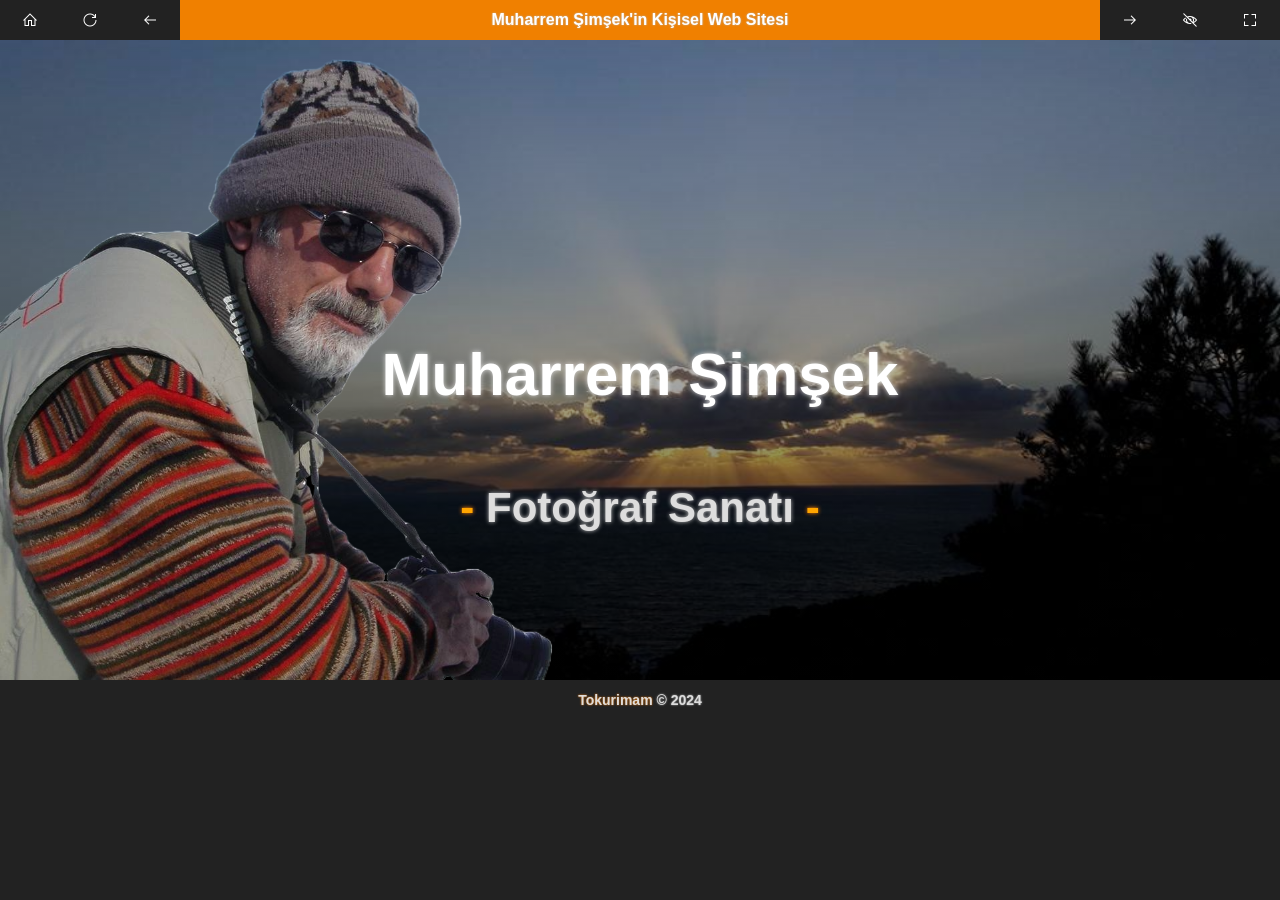
<file: v1/index.html>
<!DOCTYPE html>
<html lang="en">

<head>
  <meta charset="UTF-8">
  <meta name="description" content="Fotoğraf Sanatçısı Muharrem Şimşek'in Kişisel Web Sitesi">
  <meta name="keywords" content="Muharrem Şimşek, Fotoğraf Sanatı, Fotoğraf, Fotoğrafçılık, Fotoğrafçı">
  <meta name="author" content="Tokur İmam">
  <meta name="viewport" content="width=device-width, initial-scale=1.0">
  <title>Muharrem Şimşek - Fotoğraf Sanatı</title>
  <link rel="icon" type="image/png" href="icons/icons8-portrait-32.png">
  <link rel="stylesheet" type="text/css" href="style.css">
</head>

<body style="display: grid">

<header class="menu-container" id="menu">
  <img src="icons/icons8-home-32.png" class="menu-btn" id="btnQ">
  <img src="icons/icons8-refresh-32.png" class="menu-btn" id="btnR">
  <img src="icons/icons8-left-32.png" onclick="prevScene()" class="menu-btn">
  <button id="title-message" style="width: 920px"></button>
  <img src="icons/icons8-right-32.png" onclick="nextScene()" class="menu-btn">
  <img src="icons/icons8-hide-32.png" class="menu-btn" id="btnE">
  <img src="icons/icons8-fullscreen-32.png" class="menu-btn" id="btnF">
</header>

<main class="svg-container" id="svg">
  <div id="scene0" class="header-container">
    <img src="images/hero.png" style="height: 640px; position: absolute; left: 0">
    <h1 id="welcome" style="padding: 260px 0 0 0"><span id="fadeIn1">Muharrem</span> <span id="fadeIn2">Şimşek</span></h1>
    <h2 id="fadeIn3" style="padding: 0 0 640px 0"><span style="color: #FFA500; text-shadow: 0px 0px 4px #FF7F00">-</span> Fotoğraf Sanatı <span style="color: #FFA500; text-shadow: 0px 0px 4px #FF7F00">-</span></h2>
  </div>

  <!--
  <div id="scene1" class="pia-container" style="display:none">
	<img src="images/01.jpg" style="height: 640px">
  </div>

  <div id="scene2" class="pia-container" style="display:none">
    <img src="images/02.jpg" style="height: 640px">
  </div>
    
  <div id="scene3" class="pia-container" style="display:none">
    <img src="images/03.png" style="height: 640px">
  </div>

  <div id="scene4" class="pia-container" style="display:none">
    <img src="images/04.png" style="height: 640px">
  </div>
  
  <div id="scene5" class="pia-container" style="display:none">
    <img src="images/05.png" style="height: 640px">
  </div>
  -->
</main>

<footer class="message-container" id="colors">
  <button style="width: 1280px" id="message-center" class="footer-message"></button>
  <button style="width: 640px" id="message-left" class="footer-message"></button>
  <button style="width: 80px" id="message-midbar" class="footer-message"></button>
  <button style="width: 640px" id="message-right" class="footer-message"></button>
</footer>

<script src="script.js"></script>

</body>
</html>
</file>
<file: v1/style.css>
body {
  text-align: center;
  background-color: #222222;
  margin: 0;
/* code below disables mouse-select behaviour */
  user-select: none;
  -moz-user-select: none;
  -webkit-user-drag: none;
  -webkit-user-select: none;
  -ms-user-select: none;
}

h1 {
  font-family: Arial, sans-serif;
  font-size: 60px;
  color: #ffffff;
  font-style: normal;
  text-shadow: 0px 0px 4px #bbbbbb;
}

#welcome {text-shadow: 0px 0px 5px #dddddd;}

h2 {
  font-family: Arial, sans-serif;
  font-size: 42px;
  color: #dddddd;
  font-style: normal;
  text-shadow: 0px 0px 4px #bbbbbb;
}

h3 {
  font-family: Arial, sans-serif;
  font-size: 24px;
  color: #FFA500;
  font-style: italic;
  text-shadow: 0px 0px 2px #FF7F00;
}

p, .test {
  font-family: Arial, sans-serif;
  font-size: 14px;
  color: #dddddd;
  font-style: normal;
  text-shadow: 0px 0px 2px #bbbbbb;
}

.header-container {
  display: grid;
  height: 640px;
  width: 1280px;
  background-image: linear-gradient(rgba(0, 0, 0, 0), rgba(0, 0, 0, 0.66)),
  url('images/fon.png'); 
  background-repeat: no-repeat;
  background-size: 1280px 640px;
  background-position: center;
}

button {
  background-color: #F08000;
  border: none;
  color: #ffffff;
  height: 40px;
  text-align: center;
  font-size: 16px;
  font-weight: bold;
  text-shadow: 0px 0px 2px #bbbbbb;
}

.footer-message {
  background-color: #222222;
  border: none;
  color: #FFA500;
  height: 40px;
  text-align: center;
  font-size: 14px;
  font-weight: bold;
  text-shadow: 0px 0px 2px #808080;
}

.footer-btn-active {
  color: #dddddd;
  cursor: pointer;
  text-shadow: none;
  transition-duration: 0.3s;
}

.footer-btn-active:hover {
  background-color: darkgreen;
  color: white;
}

.footer-btn-inactive {
  background-color: #222222;
  color: #555555;
  text-shadow: none;
}

.footer-btn-focus {
  background-color: #ff8c00;
  color: #222222;
}

.menu-btn {
  background-color: #222222;
  width: 16px;
  height: 16px;
  padding-top: 12px;
  padding-bottom: 12px;
  padding-left: 22px;
  padding-right: 22px;
  cursor: pointer;
  transition-duration: 0.3s;
}

.menu-btn:hover {
  background-color: #F08000;
  color: #ffffff;
}

.menu-container {
  position: absolute;
  top: 0;
  left: 50%;
  transform: translateX(-50%);
  z-index: 3;
  display: flex;
  justify-content: center;
  transition-duration: 1s;
}

.message-container {
  position: absolute;
  top: 680px;
  left: 50%;
  transform: translateX(-50%);
  z-index: 2;
  display: flex;
  justify-content: center;
  transition-duration: 1s;
}

.special-buttons {
  display:flex;
  position:absolute;
  top: 60px;
  left: 50%;
  transform: translateX(-50%);
  z-index:4;
}

.svg-container {
  position: absolute;
  top: 40px;
  left: 50%;
  transform: translateX(-50%);
  z-index: 1;
  cursor: default;
  display: flex;
  justify-content: center;

  overflow: hidden;
}

.pia-container {
  margin-bottom: -4px;
  cursor: default;
  overflow: hidden;
}

.svg-container-720 {
  position: absolute;
  left: 50%;
  transform: translateX(-50%);
  z-index: 1;
  cursor: crosshair;
  display: flex;
  justify-content: center;
}

.cursor-default {cursor: default}

.slideshow-item {
  height:720px; 
  filter:grayscale(100%);
}

.color-container {
  position: absolute;
  top: 660px;
  left: 50%;
  transform: translateX(-50%);

  display: flex;
  justify-content: center;
  transition-duration: 1s;
}

.color-item {
  width: 51.2px;
  height: 60px;
  cursor: pointer;
  transition-duration: 0.3s;
}

.color-item:hover {transform: translateY(-12px)}

.newcolor-item {
  width: 32px;
  height: 60px;
  cursor: pointer;
  transition-duration: 0.3s;
}

.newcolor-item:hover {transform: translateY(-12px)}

.trio-section {
  background-color: #3c3c3c;
  padding-top: 60px; 
  padding-bottom: 60px;
}

.trio-container {
  display: grid;
  grid-template-columns: 380px 380px 380px;
  grid-gap: 40px;  
  margin-left: auto;
  margin-right: auto;
  width: fit-content;
}

.trio-item {
  background-color: #222222;
  border: 15px solid darkgreen;
  padding-top: 20px;
  padding-bottom: 20px;
  padding-left: 40px;
  padding-right: 40px;
  text-align: center;
}

.gallery-container {
  background-color: #222222;
  display: grid;
  grid-template-columns: repeat(4, 1fr);
  grid-gap: 10px;
  margin-top: 60px;
  margin-bottom: 60px;
  margin-left: auto;
  margin-right: auto;
  width: fit-content;
}

.gallery-item {
  border-radius: 20px; filter: grayscale(100%); width:300px; height:300px; vertical-align:middle;
}

.grayscale {
  filter: grayscale(100%)
}

.blur {
  filter: blur(3px);
}



.footer-container {
  background-color: darkgreen;
  display: flex;
  justify-content: center;
}

.footer-item {
  font-family: Arial, sans-serif;
  font-size: 14px;
  color: #dddddd;
  font-style: normal;
  text-shadow: 0px 0px 2px #FF7F00;
  text-decoration: none;
  animation-name: glow;
  animation-duration: 2s;
  animation-iteration-count: infinite;
  animation-timing-function: ease-in-out;
}

.footer-item-nonglow {
  font-family: Arial, sans-serif;
  font-size: 18px;
  color: #FFA500;
  font-style: normal;
  text-shadow: 0px 0px 2px #FF7F00;
  text-decoration: none;
}

@keyframes glow {
  50% {color: #FFA500;}
}

@keyframes float {
  0% { transform: translateY(0) }
  50% { transform: translateY(-200px) }
  100% { transform: translateY(0) }
}

@keyframes breathe {
  0% { transform: translateY(0) }
  66% { transform: translateY(4px) }
  100% { transform: translateY(0) }
}

.monk {
  cursor: pointer;
  animation: float ease-in-out 7s infinite;
}

.pia {
  cursor: default;
  animation: breathe ease-in-out 3.5s infinite;
}

@keyframes shadowFadeIn {
  0% { opacity: 1 }
  50% { opacity: 0.3 }
  100% { opacity: 1 }
}

.colorize {
  transition-duration: 3s;
}

.colorizeFast {
  transition-duration: 2s;
}

@keyframes fadeIn {
  0% { opacity: 0 }
  50% { opacity: 0.7 }
  100% { opacity: 1 }
}

@keyframes fadeInFor3 {
  0% { opacity: 0 }
  100% { opacity: 1 }
}

@keyframes scaleIn {
  0% { transform: scale(0.8) }
  100% { transform: scale(1) }
}

#fadeIn1, #fadeIn1B, #fadeIn2 {
  opacity: 0;
  transition: opacity ease-in-out;
}

#fadeIn1, #fadeIn1B {
  animation: fadeIn 3s 0.5s forwards;
}

#fadeIn2 {
  animation: fadeIn 3s 1.5s forwards;
}

#fadeIn3 {
  opacity: 0;
  animation: fadeInFor3 1.5s 2.5s forwards, scaleIn 1.25s 2.5s forwards;
}

.shadowAnim {
  animation: shadowFadeIn ease-in-out 7s infinite;
}

@keyframes targetAnim {
  0% { opacity: 1 }
  100% { opacity: 0 }
}

@keyframes komsuAnim {
  0% { opacity: 1; fill:#ffffff; }
  100% { opacity: 0; fill: #000000; }
}

/* @keyframes upDown {
  0% { transform: translateY(23px) scale(0.92) }
  5% { transform: translateY(23px) scale(0.92) }
  75% { transform: translateY(100px) scale(1) }
  100% { transform: translateY(23px) scale(0.92)}
}

@keyframes upDown2 {
  0% { transform: translateY(0) }
  30% { transform: translateY(60px) }
  90% { transform: translateY(0) }
  100% { transform: translateY(0) }
} */

/* .up-down {
  animation: upDown 0.9s infinite;
  cursor: pointer;
}

.up-down-two {
  animation: upDown2 1s infinite;
  cursor: pointer;
} */

.fadeOut {
  animation: targetAnim 0.4s;
}

.fadeOutKomsu {
  animation: komsuAnim 0.4s;
}

#backScreen {
  filter: grayscale(100%) blur(2.25px) sepia(100%) saturate(200%) brightness(66%) hue-rotate(250deg);
}

#backScreenSea {
  filter: grayscale(100%) blur(2.25px) sepia(100%) saturate(200%) brightness(66%) hue-rotate(100deg);
}

#play-btn {
  display: none;
  opacity: 0;
  border: 4px solid black;
  border-radius: 4px;
  box-shadow: 0px 0px 16px black;
  width: 180px;
  height: 60px;
  margin-top: 435px;
  cursor: pointer;
  position: absolute;
  animation: fadeInFor3 2s 1.5s forwards;
}

#big-play-btn {
  display: none;
  border: 6px solid black;
  border-radius: 6px;
  box-shadow: 0px 0px 24px black;
  font-size: 36px;
  width: 270px;
  height: 90px;
  margin-top: 425px;
  cursor: pointer;
  position: absolute;
  animation: fadeInFor3 2s forwards;
}

#winCurtain {
  display: none;
  opacity: 0;
  background-image: linear-gradient(rgba(0, 0, 0, 0.25), rgba(0, 0, 0, 0.25)), url('../images/park/park.png');
  /* https://www.vecteezy.com/vector-art/2801711-blank-nature-park-landscape-at-night-scene */
  width: 1280px;
  height: 600px;
  animation: fadeInFor3 2s forwards;
  position: absolute;
}

#loseCurtain {
  display: none;
  opacity: 0;
  background-image: linear-gradient(rgba(0, 0, 0, 0.25), rgba(0, 0, 0, 0.25)), url('../images/park/park.png');
  /* https://www.vecteezy.com/vector-art/2801711-blank-nature-park-landscape-at-night-scene */
  filter: grayscale(100%);
  width: 1280px;
  height: 600px;
  animation: fadeInFor3 2s forwards;
  position: absolute;
}

#winCurtainSea {
  display: none;
  opacity: 0;
  background-image: linear-gradient(rgba(0, 0, 0, 0.25), rgba(0, 0, 0, 0.25)), url('../images/park/mermaidsea.png');
  width: 1280px;
  height: 600px;
  animation: fadeInFor3 2s forwards;
  position: absolute;
}

#loseCurtainSea {
  display: none;
  opacity: 0;
  background-image: linear-gradient(rgba(0, 0, 0, 0.25), rgba(0, 0, 0, 0.25)), url('../images/park/sea.png');
  filter: grayscale(100%);
  width: 1280px;
  height: 600px;
  animation: fadeInFor3 2s forwards;
  position: absolute;
}

.big-message {
  display: flex;
  justify-content: center;
  align-items: center;
  border: none;
  color: #ffffff;
  text-align: center;
  font-weight: bold;
  text-shadow: 0px 0px 30px #000000;
  font-family: Arial, sans-serif;
  font-size: 132px;
  font-stretch: condensed;
  width: 1280px;
  height: 600px;
  position: absolute;
}

.small-message {
  display: none;
  opacity: 0;
  justify-content: center;
  align-items: center;
  border: none;
  color: #ffffff;
  text-align: center;
  font-weight: bold;
  text-shadow: 0px 0px 30px #000000;
  font-family: Arial, sans-serif;
  font-size: 108px;
  font-stretch: condensed;
  width: 1280px;
  height: 600px;
  position: absolute;
  animation: fadeInFor3 2s 1s forwards;
}

.message-label {
  color: orange;
  font-size: 28px;
  }

.message-label-yellow {
  color: yellow;
  font-size: 30px;
}

.message-value {
  color: white;
  font-size: 40px;
}

.message-value-28 {
  color: white;
  font-size: 28px;
}

.paused {
  animation-play-state: paused;
}

.midbar {
  cursor: none;
}

#message-left, #message-right {
  cursor: none;
}
</file>
